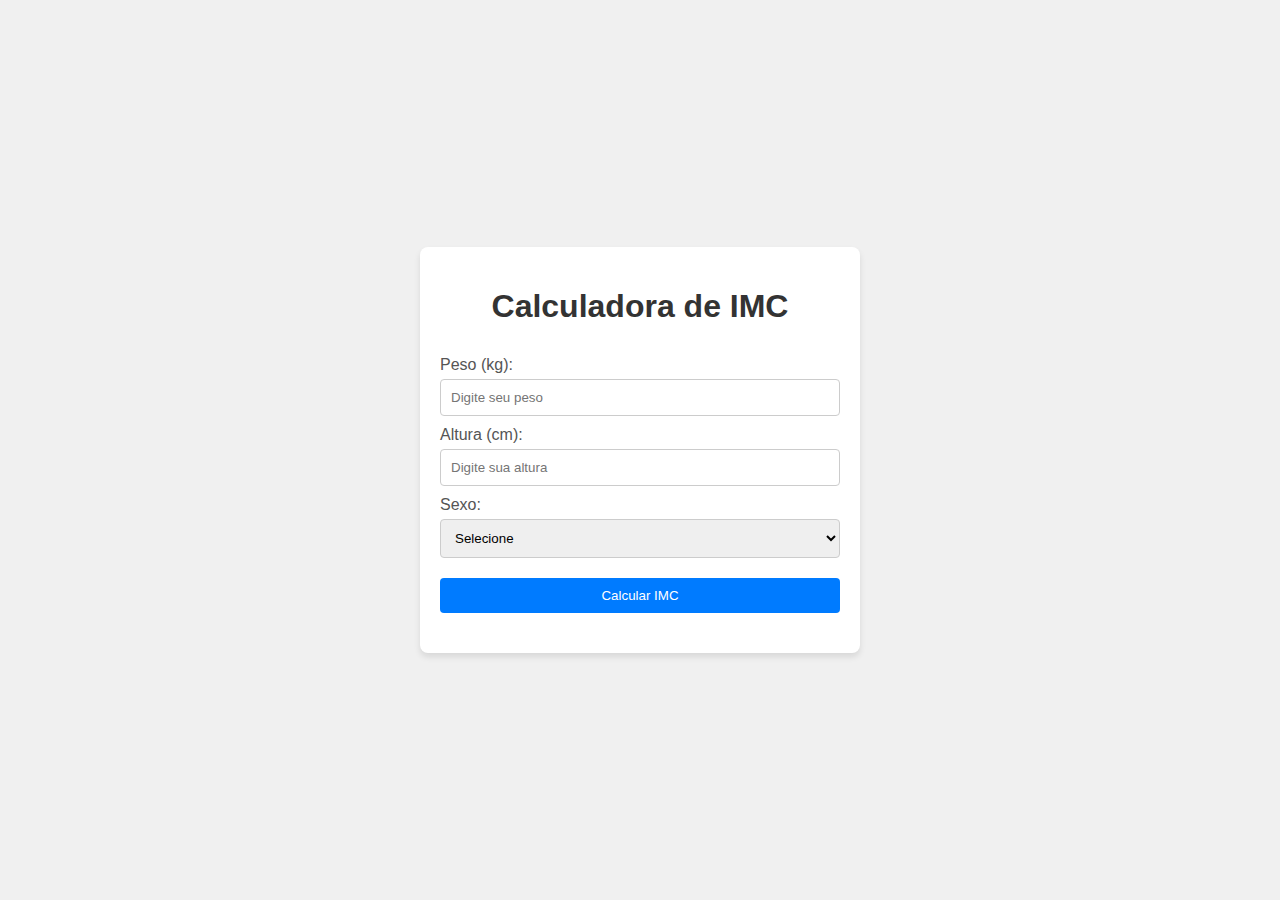
<file: index.html>
<!DOCTYPE html>
<html lang="en">
<head>
    <meta charset="UTF-8">
    <meta name="viewport" content="width=device-width, initial-scale=1.0">
    <title>Calculadora de IMC</title>
    <link rel="stylesheet" href="style.css">
</head>
<body>
    <div class="container">
        <h1>Calculadora de IMC</h1>
        <form id="imcForm">
            <label for="weight">Peso (kg):</label>
            <input type="number" id="weight" placeholder="Digite seu peso" required>

            <label for="height">Altura (cm):</label>
            <input type="number" id="height" placeholder="Digite sua altura" required>

            <label for="sex">Sexo:</label>
            <select id="sex" required>
                <option value="">Selecione</option>
                <option value="male">Masculino</option>
                <option value="female">Feminino</option>
            </select>

            <button type="button" onclick="calculateIMC()">Calcular IMC</button>
        </form>
        <div class="result" id="result"></div>
    </div>
    <script src="script.js"></script>
</body>
</html>
</file>
<file: style.css>
body {
    font-family: Arial, sans-serif;
    margin: 0;
    padding: 0;
    background: #f0f0f0;
    display: flex;
    justify-content: center;
    align-items: center;
    height: 100vh;
}
.container {
    background: #fff;
    padding: 20px;
    border-radius: 8px;
    box-shadow: 0 4px 6px rgba(0, 0, 0, 0.1);
    width: 100%;
    max-width: 400px;
}
h1 {
    text-align: center;
    color: #333;
}
form {
    display: flex;
    flex-direction: column;
}
label {
    margin-top: 10px;
    color: #555;
}
input, select {
    padding: 10px;
    margin-top: 5px;
    border: 1px solid #ccc;
    border-radius: 4px;
}
button {
    margin-top: 20px;
    padding: 10px;
    background: #007bff;
    color: #fff;
    border: none;
    border-radius: 4px;
    cursor: pointer;
}
button:hover {
    background: #0056b3;
}
.result {
    margin-top: 20px;
    text-align: center;
    font-weight: bold;
}
</file>
